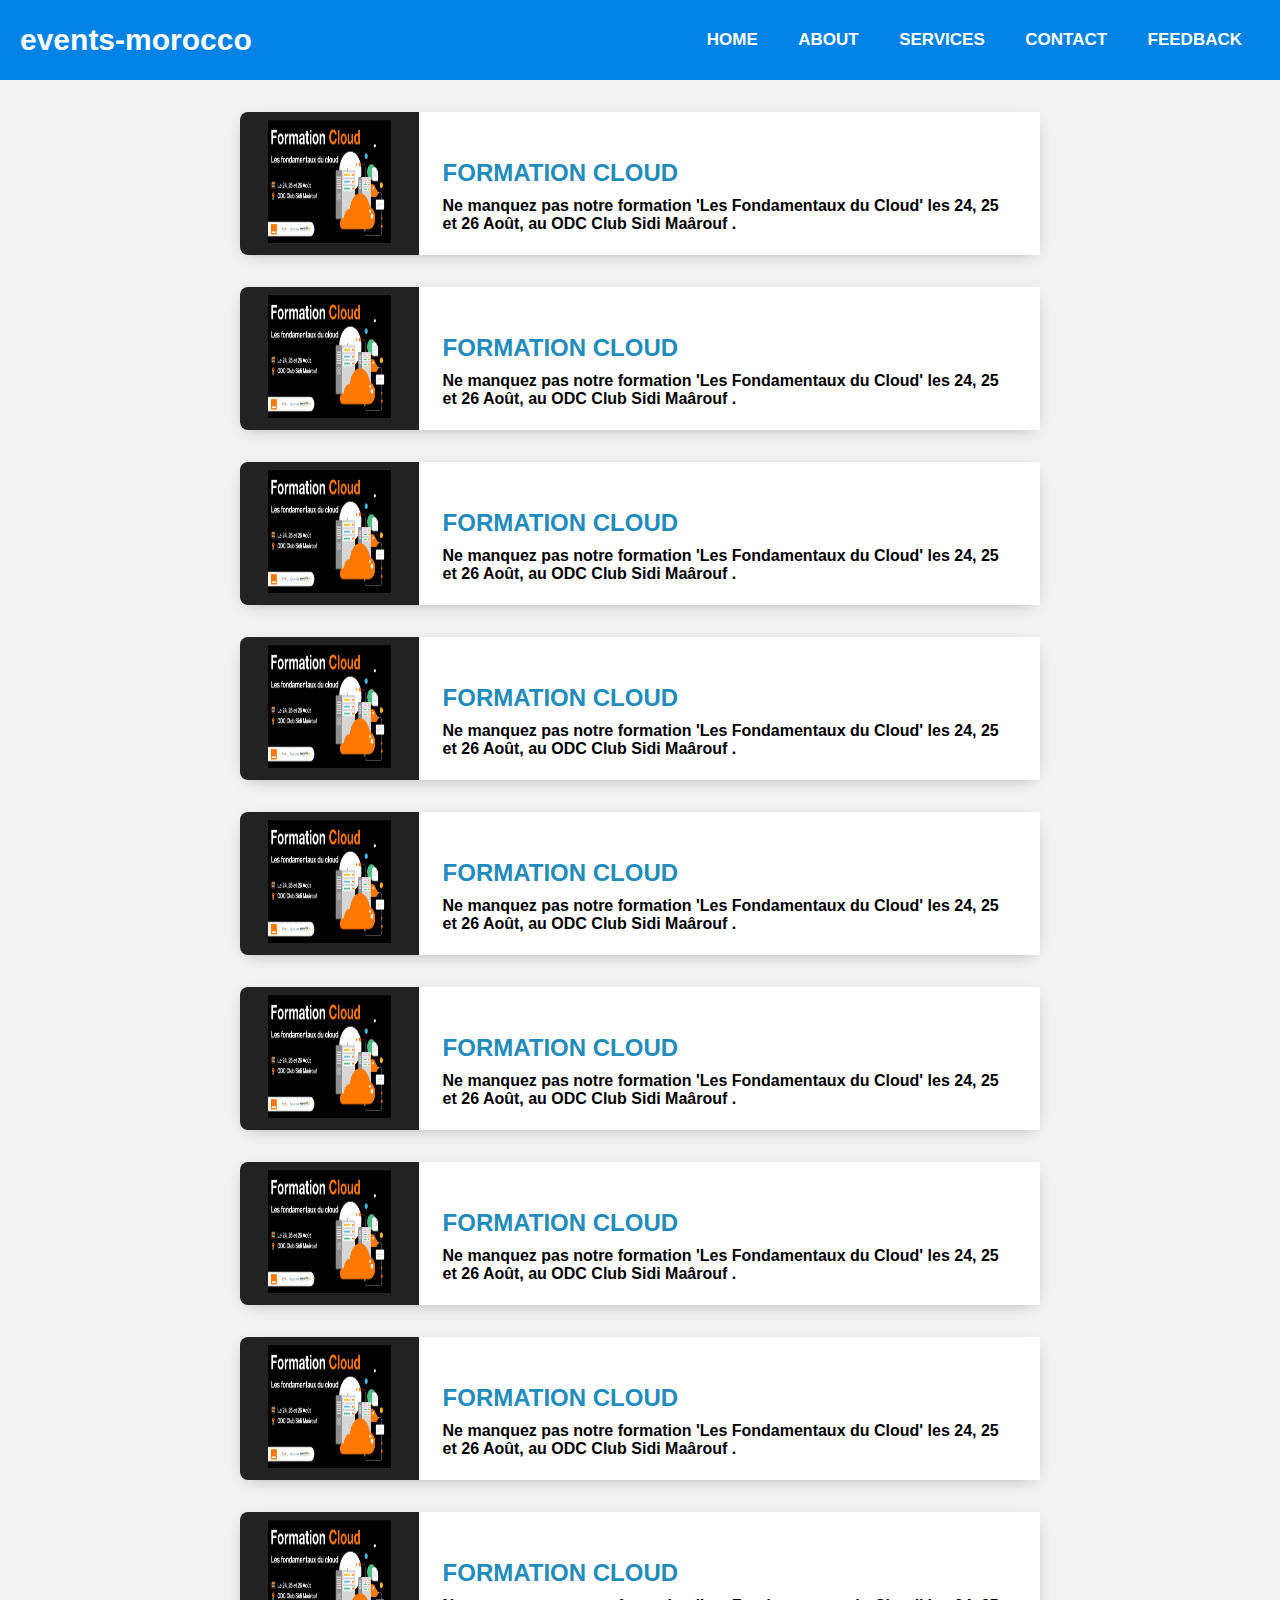
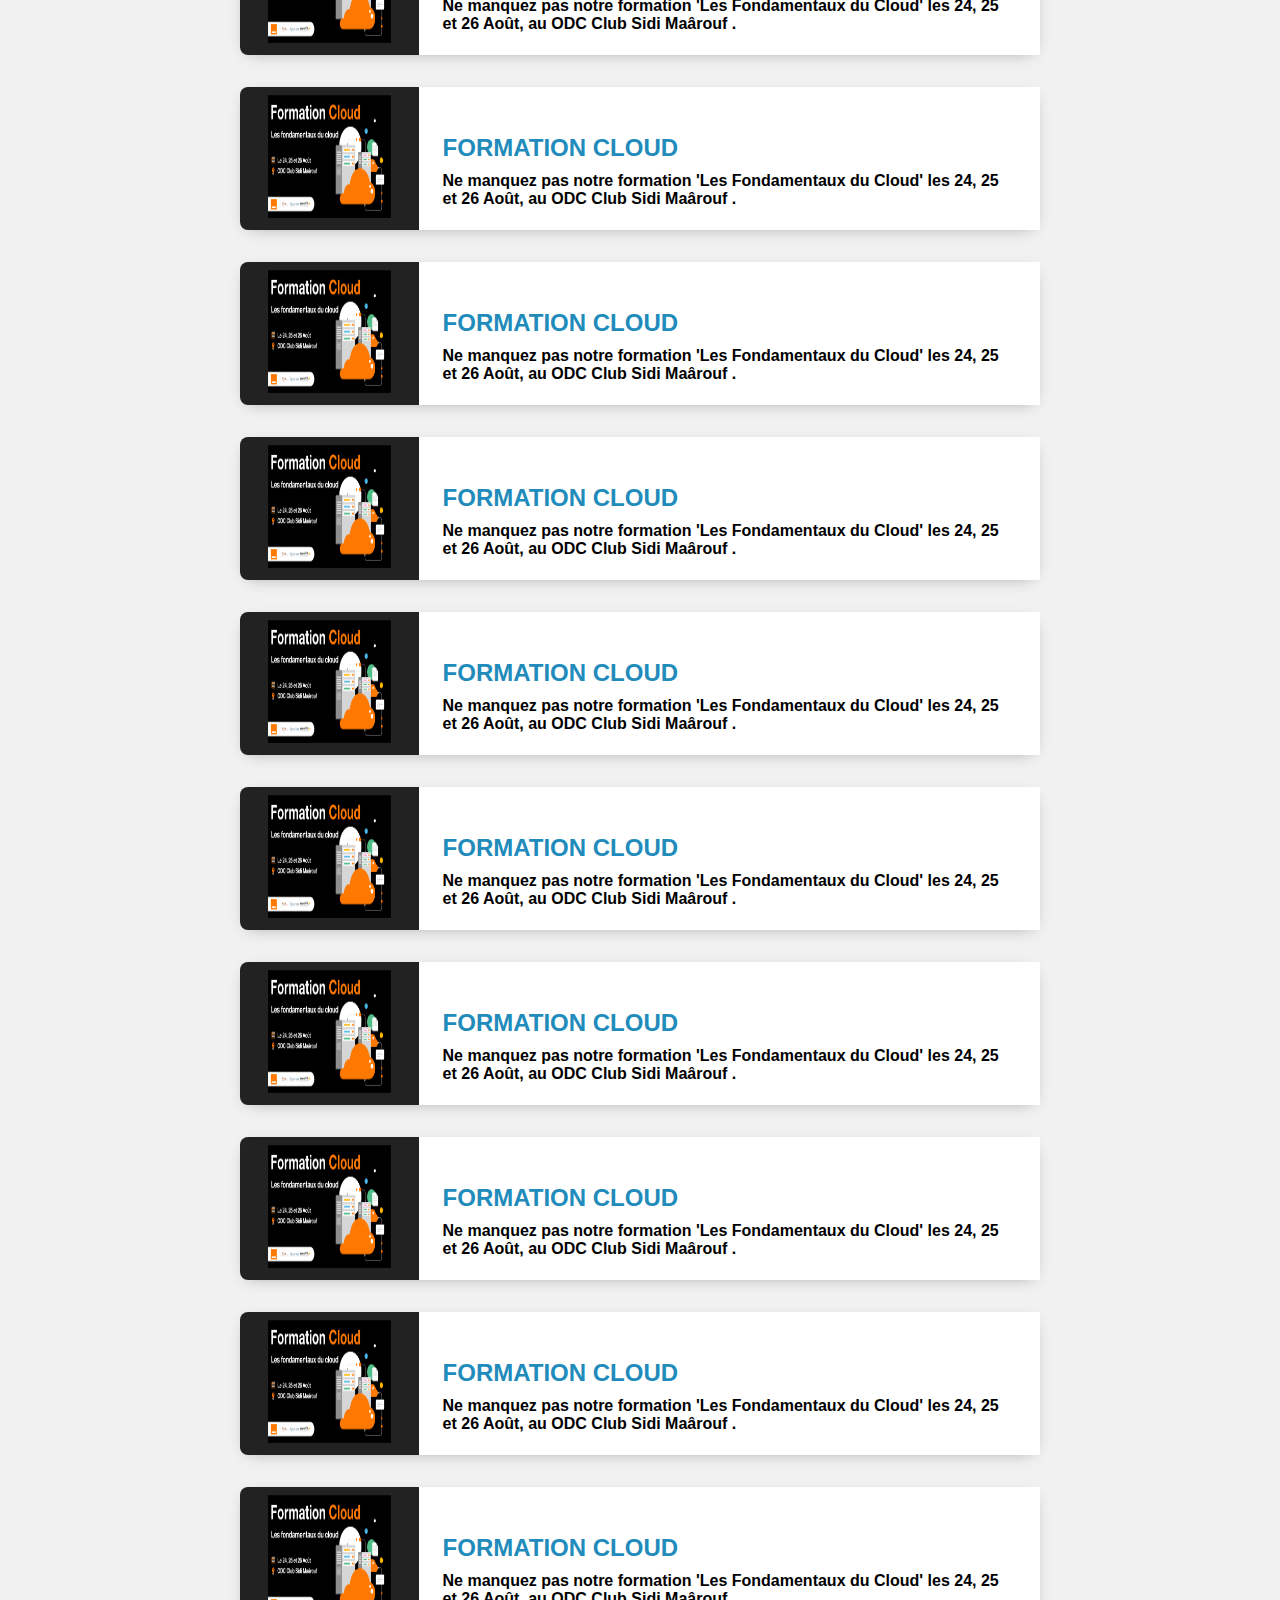
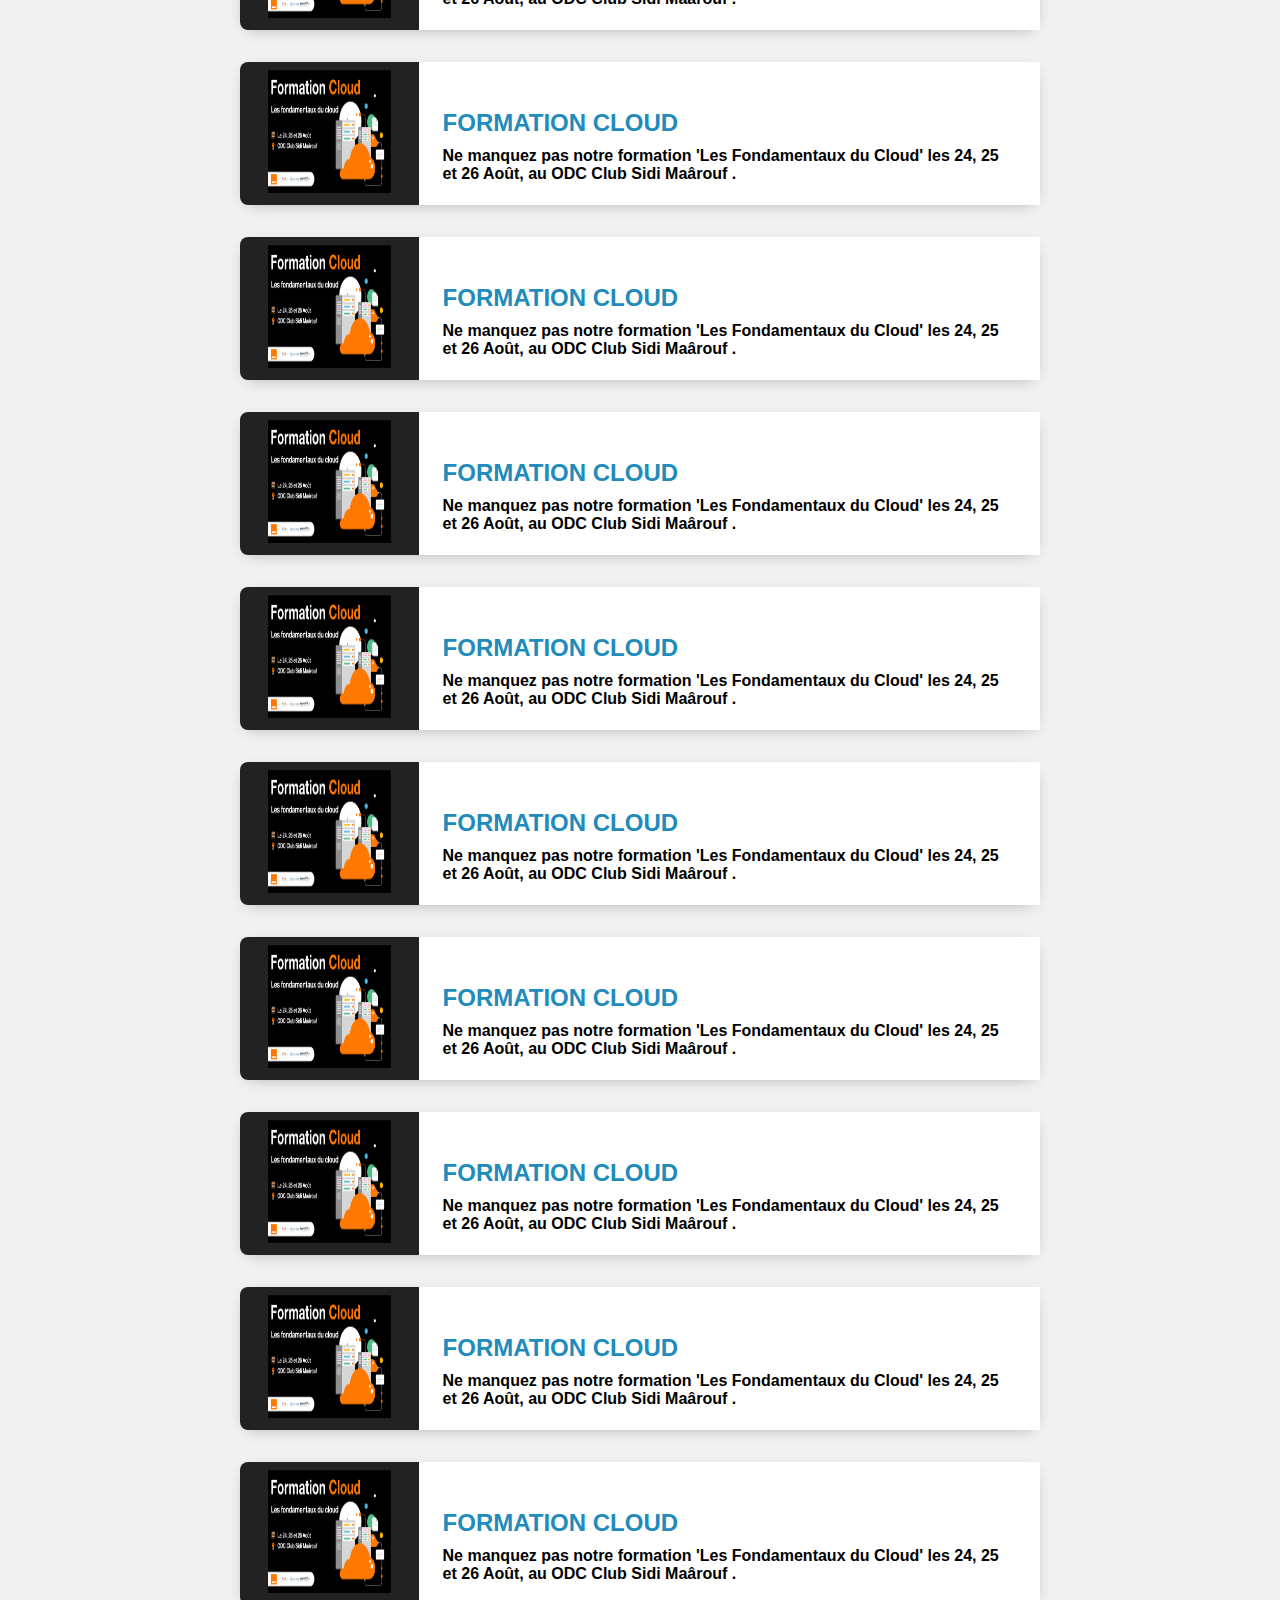
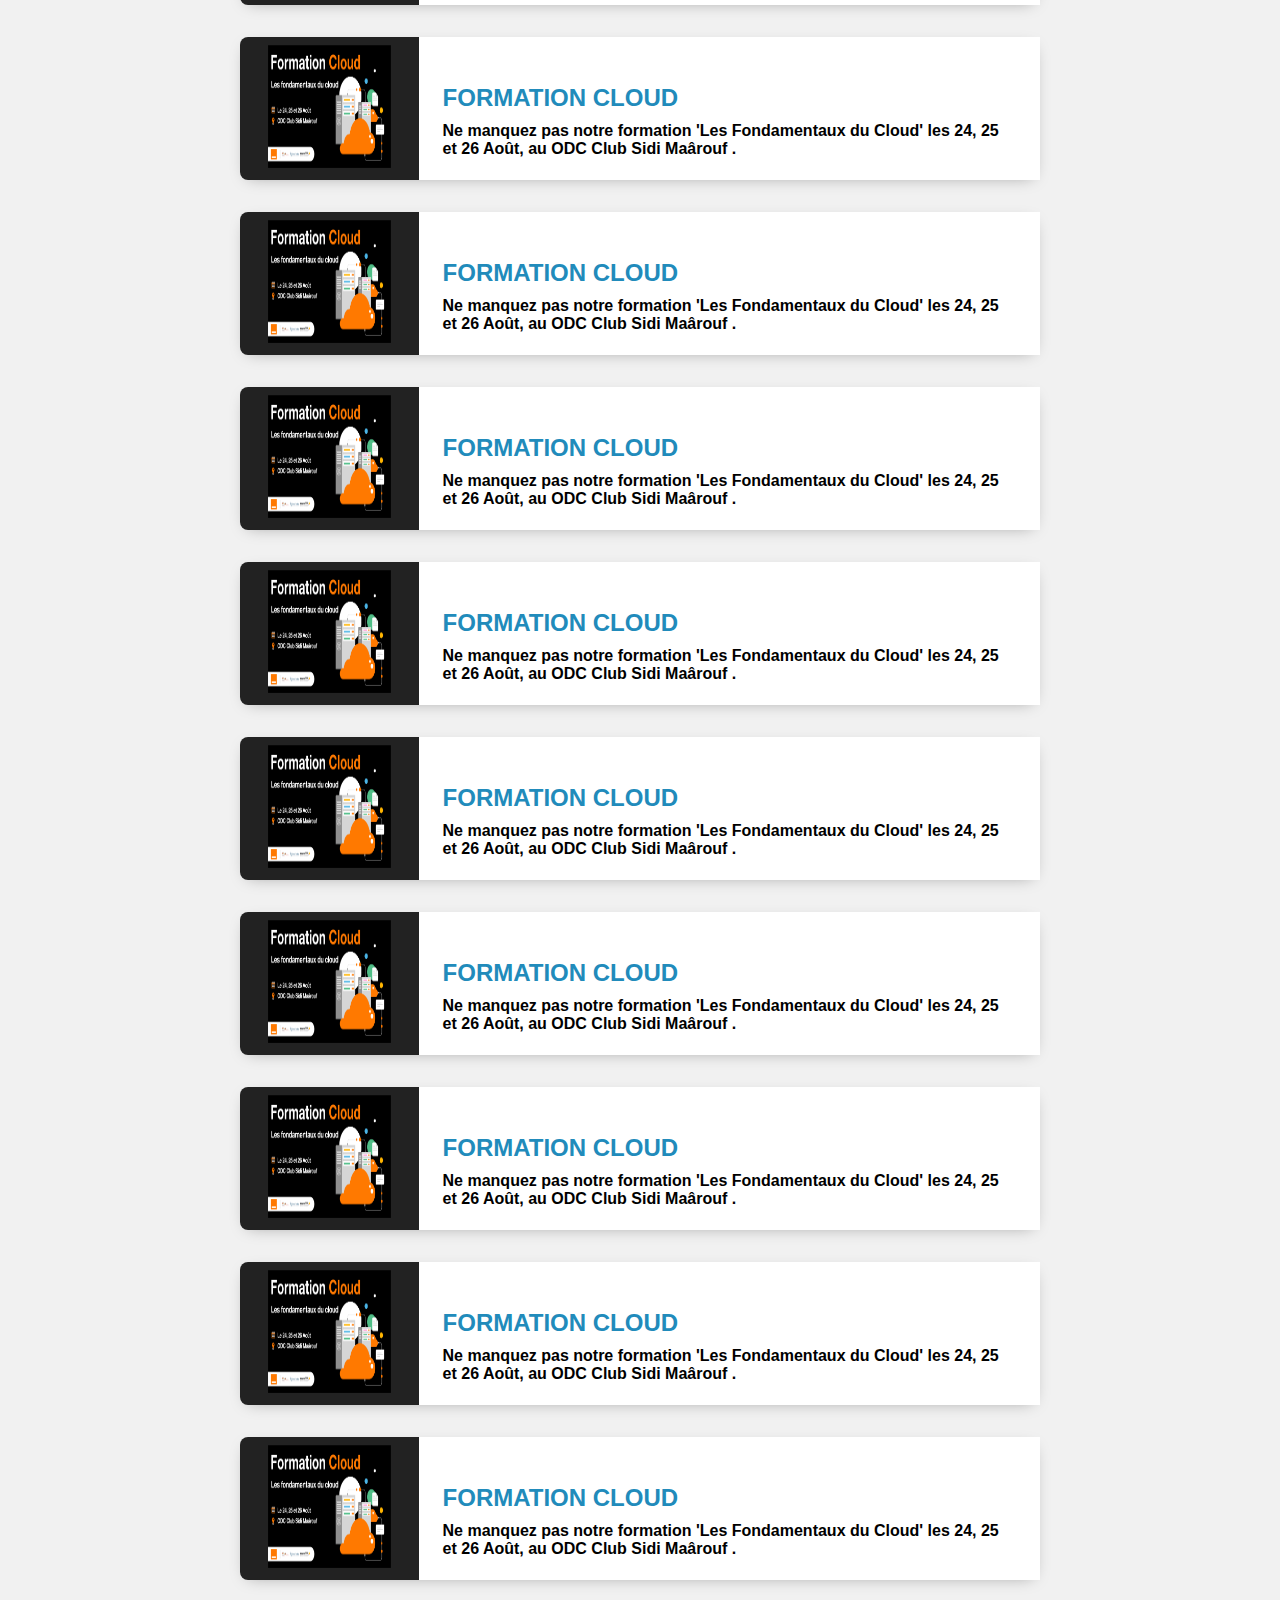
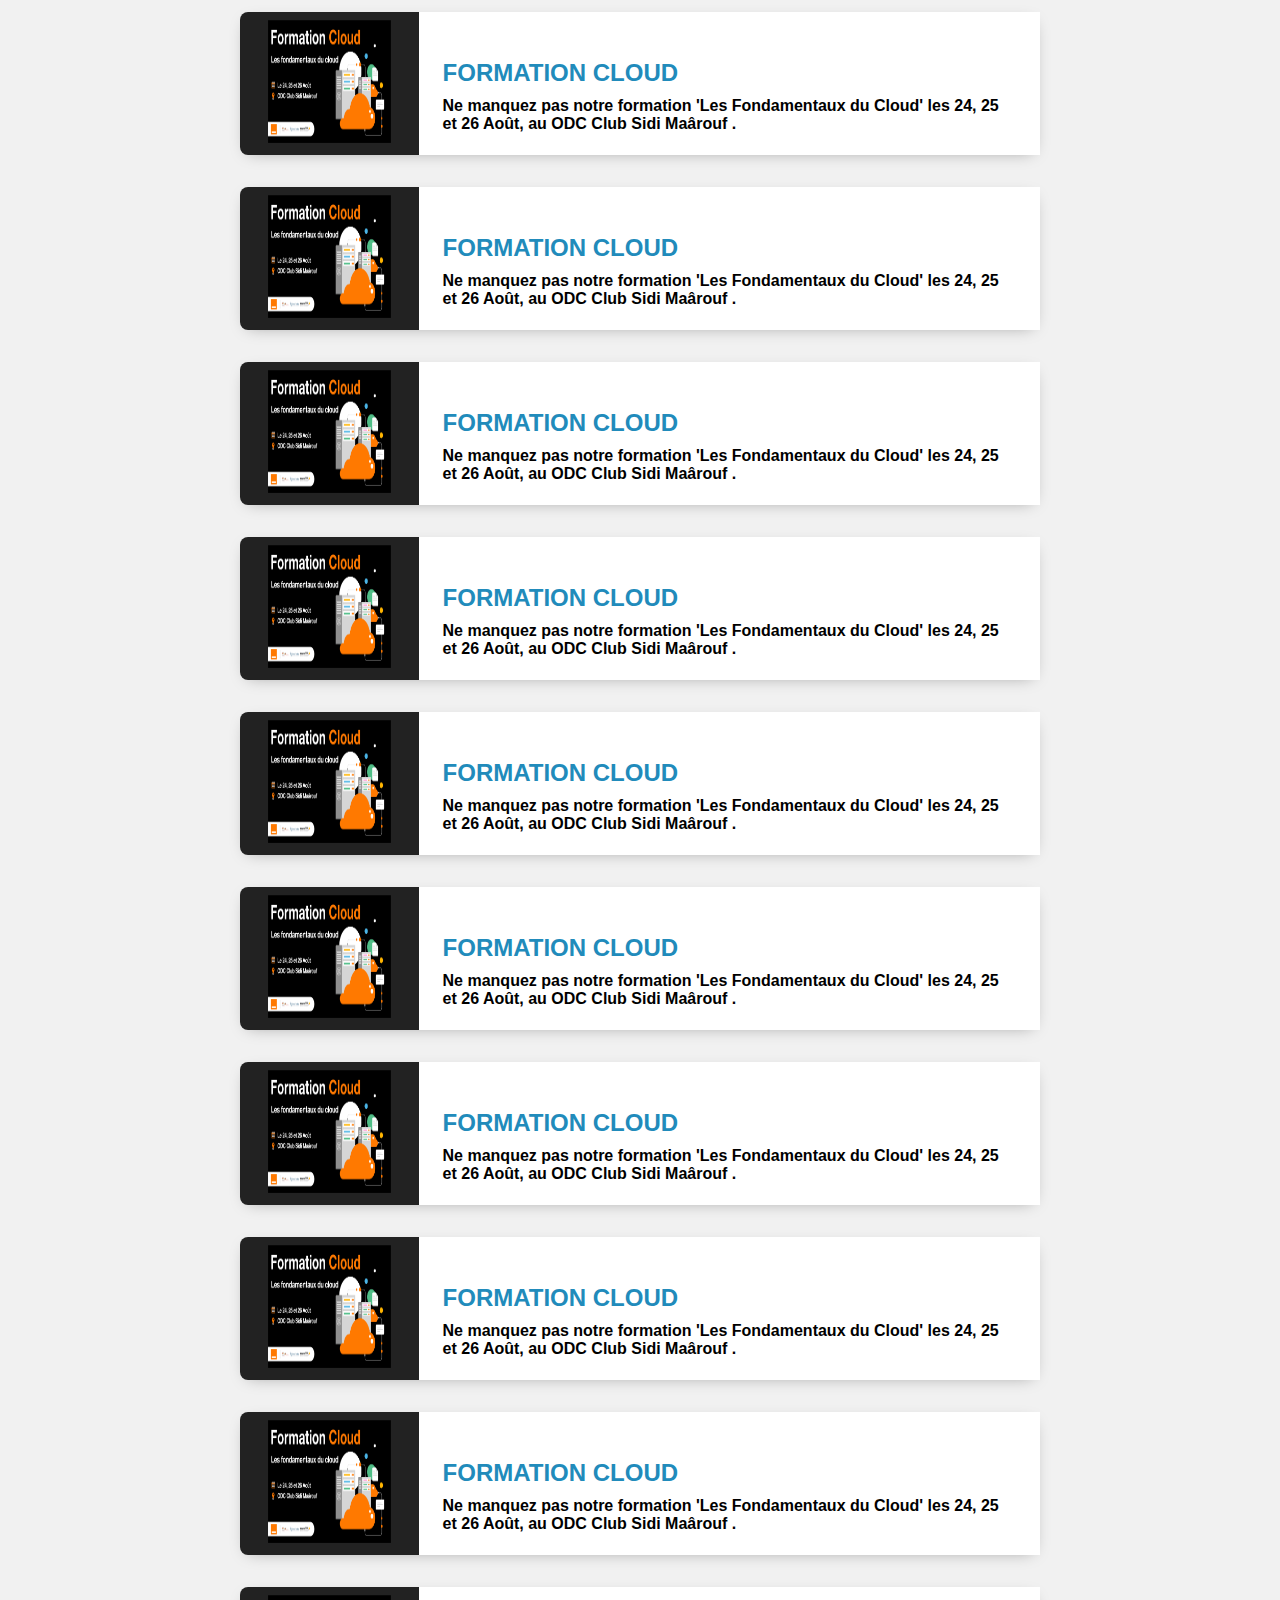
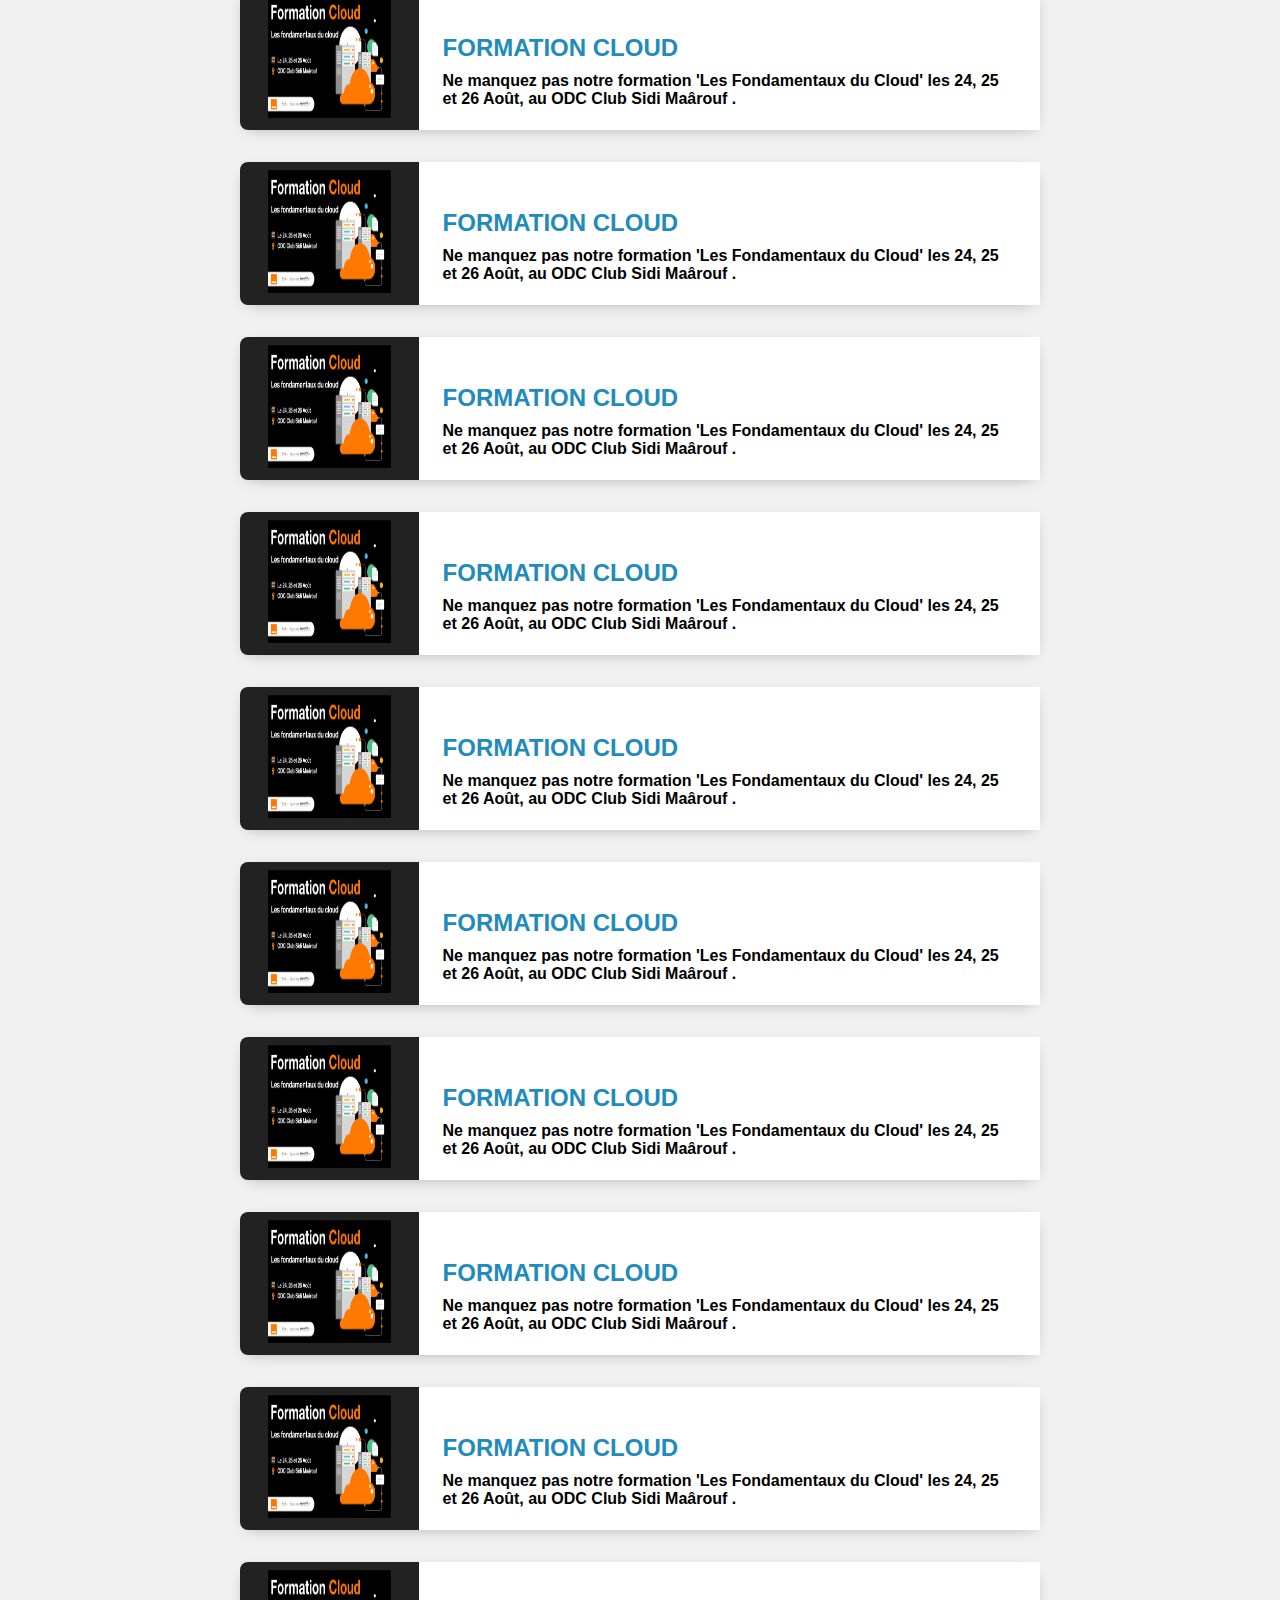
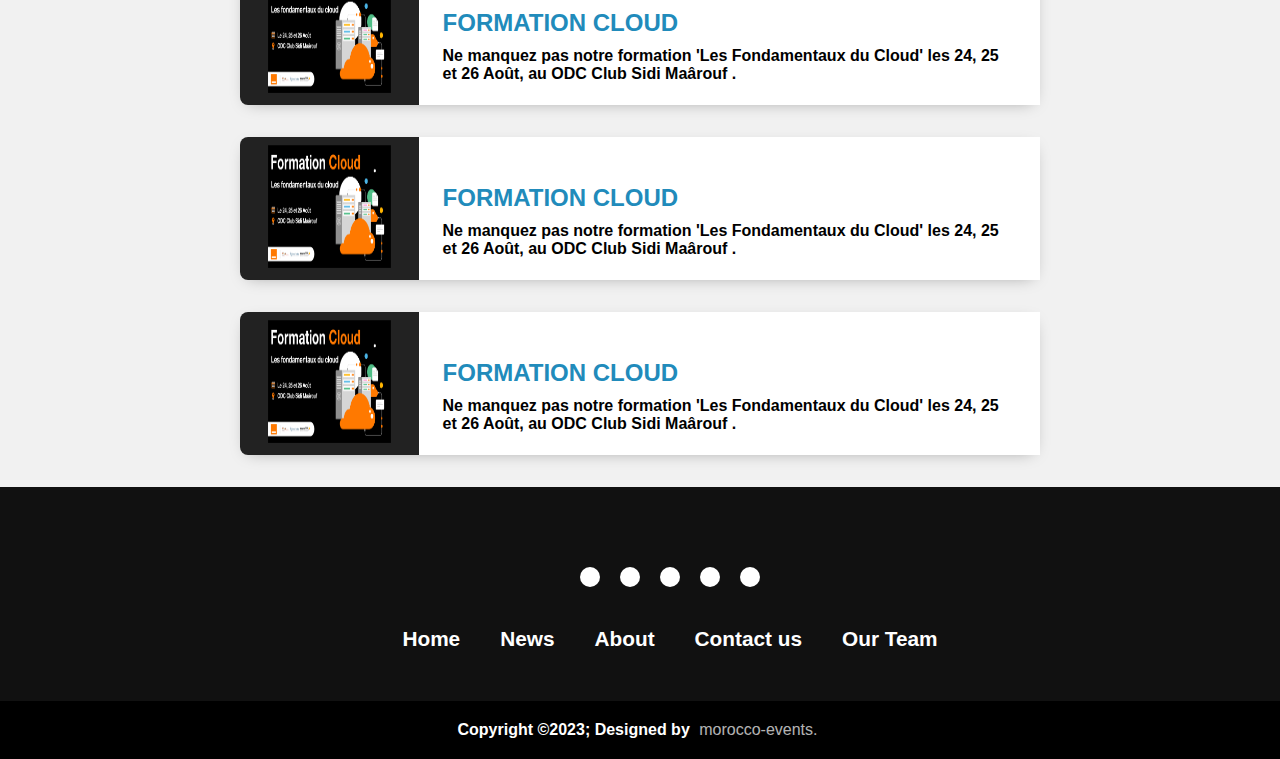
<file: site chat/index.html>
<!DOCTYPE html>
<html lang="en">
<head>
    <meta charset="UTF-8">
    <meta name="viewport" content="width=device-width, initial-scale=1.0">
    <title>events-morocco</title>
    <link rel="stylesheet" href="style.css">
    <link rel="stylesheet" href="https://cdnjs.cloudflare.com/ajax/libs/font-awesome/6.4.0/css/all.min.css" integrity="sha512-iecdLmaskl7CVkqkXNQ/ZH/XLlvWZOJyj7Yy7tcenmpD1ypASozpmT/E0iPtmFIB46ZmdtAc9eNBvH0H/ZpiBw==" crossorigin="anonymous" referrerpolicy="no-referrer">
</head>
<body>
    <!-- Navigation -->
    <nav>
        


<body>
   
    <nav>
     <input type="checkbox" id="check">
     <label for="check" class="checkbtn">
        <i class="fa-solid fa-bars"></i>
     </label>   
     
     <label class="logo" id="log"> <a href="" style="color:white">events-morocco </a> </label>
        <ul>
         <li><a href=><b> Home </a></li>
            
            
            
         <li><a href="#"><b>About</b></a></li>
         <li><a href="#"><b>Services</a></li>
         <li><a href="#"> Contact</a></li>
         <li><a href="#">Feedback</a></li>
         




        </ul>

    </nav>

    </nav>

    <!-- Event listings -->
    
        <div class="event-container">
            <div class="event">
             <div class="event-left">
               <div class="image ">
                 <img src="cl.png"  width="123px" height="123">
                
               </div>
             </div>
       
             <div class="event-right">
               <a href="Formation Cloud.html" style="text-decoration: none;">  
                <h3 class="event-title">Formation Cloud
                  </h3> </a>  
       
               <div class="event-description">
                 Ne manquez pas notre formation 'Les Fondamentaux du Cloud' les 
                 24, 25 et 26 Août, au ODC Club Sidi Maârouf .
       
        <br>
               
               
                </div>                
               </div>
            </div>
    </div>
        <div class="event-container">
            <div class="event">
             <div class="event-left">
               <div class="image ">
                 <img src="cl.png"  width="123px" height="123">
                
               </div>
             </div>
       
             <div class="event-right">
               <a href="Formation Cloud.html" style="text-decoration: none;">  <h3 class="event-title">
                Formation Cloud
                  </h3> </a>  
       
               <div class="event-description">
                 Ne manquez pas notre formation 'Les Fondamentaux du Cloud' les 24, 25 et 
                 26 Août, au ODC Club Sidi Maârouf .
       
        <br>
               
               
                </div>                
               </div>
            </div>
    </div>
        
        <div class="event-container">
            <div class="event">
             <div class="event-left">
               <div class="image ">
                 <img src="cl.png"  width="123px" height="123">
                
               </div>
             </div>
       
             <div class="event-right">
               <a href="Formation Cloud.html" style="text-decoration: none;">  <h3 class="event-title">Formation Cloud
                  </h3> </a>  
       
               <div class="event-description">
                 Ne manquez pas notre formation 'Les Fondamentaux du Cloud' les 24, 25 et 26 Août, au ODC Club Sidi Maârouf .
       
        <br>
               
               
                </div>                
               </div>
            </div>
    </div>
        
        <div class="event-container">
            <div class="event">
             <div class="event-left">
               <div class="image ">
                 <img src="cl.png"  width="123px" height="123">
                
               </div>
             </div>
       
             <div class="event-right">
               <a href="Formation Cloud.html" style="text-decoration: none;">  <h3 class="event-title">Formation Cloud
                  </h3> </a>  
       
               <div class="event-description">
                 Ne manquez pas notre formation 'Les Fondamentaux du Cloud' les 24, 25 et 26 Août, au ODC Club Sidi Maârouf .
       
        <br>
               
               
                </div>                
               </div>
            </div>
    </div>
        
        <div class="event-container">
            <div class="event">
             <div class="event-left">
               <div class="image ">
                 <img src="cl.png"  width="123px" height="123">
                
               </div>
             </div>
       
             <div class="event-right">
               <a href="Formation Cloud.html" style="text-decoration: none;">  <h3 class="event-title">Formation Cloud
                  </h3> </a>  
       
               <div class="event-description">
                 Ne manquez pas notre formation 'Les Fondamentaux du Cloud' les 24, 25 et 26 Août, au ODC Club Sidi Maârouf .
       
        <br>
               
               
                </div>                
               </div>
            </div>
    </div>
        
        <div class="event-container">
            <div class="event">
             <div class="event-left">
               <div class="image ">
                 <img src="cl.png"  width="123px" height="123">
                
               </div>
             </div>
       
             <div class="event-right">
               <a href="Formation Cloud.html" style="text-decoration: none;">  <h3 class="event-title">Formation Cloud
                  </h3> </a>  
       
               <div class="event-description">
                 Ne manquez pas notre formation 'Les Fondamentaux du Cloud' les 24, 25 et 26 Août, au ODC Club Sidi Maârouf .
       
        <br>
               
               
                </div>                
               </div>
            </div>
    </div>
        
        <div class="event-container">
            <div class="event">
             <div class="event-left">
               <div class="image ">
                 <img src="cl.png"  width="123px" height="123">
                
               </div>
             </div>
       
             <div class="event-right">
               <a href="Formation Cloud.html" style="text-decoration: none;">  <h3 class="event-title">Formation Cloud
                  </h3> </a>  
       
               <div class="event-description">
                 Ne manquez pas notre formation 'Les Fondamentaux du Cloud' les 24, 25 et 26 Août, au ODC Club Sidi Maârouf .
       
        <br>
               
               
                </div>                
               </div>
            </div>
    </div>
        
        <div class="event-container">
            <div class="event">
             <div class="event-left">
               <div class="image ">
                 <img src="cl.png"  width="123px" height="123">
                
               </div>
             </div>
       
             <div class="event-right">
               <a href="Formation Cloud.html" style="text-decoration: none;">  <h3 class="event-title">Formation Cloud
                  </h3> </a>  
       
               <div class="event-description">
                 Ne manquez pas notre formation 'Les Fondamentaux du Cloud' les 24, 25 et 26 Août, au ODC Club Sidi Maârouf .
       
        <br>
               
               
                </div>                
               </div>
            </div>
    </div>
        
        <div class="event-container">
            <div class="event">
             <div class="event-left">
               <div class="image ">
                 <img src="cl.png"  width="123px" height="123">
                
               </div>
             </div>
       
             <div class="event-right">
               <a href="Formation Cloud.html" style="text-decoration: none;">  <h3 class="event-title">Formation Cloud
                  </h3> </a>  
       
               <div class="event-description">
                 Ne manquez pas notre formation 'Les Fondamentaux du Cloud' les 24, 25 et 26 Août, au ODC Club Sidi Maârouf .
       
        <br>
               
               
                </div>                
               </div>
            </div>
    </div>
        
        <div class="event-container">
            <div class="event">
             <div class="event-left">
               <div class="image ">
                 <img src="cl.png"  width="123px" height="123">
                
               </div>
             </div>
       
             <div class="event-right">
               <a href="Formation Cloud.html" style="text-decoration: none;">  <h3 class="event-title">Formation Cloud
                  </h3> </a>  
       
               <div class="event-description">
                 Ne manquez pas notre formation 'Les Fondamentaux du Cloud' les 24, 25 et 26 Août, au ODC Club Sidi Maârouf .
       
        <br>
               
               
                </div>                
               </div>
            </div>
    </div>
        
        <div class="event-container">
            <div class="event">
             <div class="event-left">
               <div class="image ">
                 <img src="cl.png"  width="123px" height="123">
                
               </div>
             </div>
       
             <div class="event-right">
               <a href="Formation Cloud.html" style="text-decoration: none;">  <h3 class="event-title">Formation Cloud
                  </h3> </a>  
       
               <div class="event-description">
                 Ne manquez pas notre formation 'Les Fondamentaux du Cloud' les 24, 25 et 26 Août, au ODC Club Sidi Maârouf .
       
        <br>
               
               
                </div>                
               </div>
            </div>
    </div>
        
        <div class="event-container">
            <div class="event">
             <div class="event-left">
               <div class="image ">
                 <img src="cl.png"  width="123px" height="123">
                
               </div>
             </div>
       
             <div class="event-right">
               <a href="Formation Cloud.html" style="text-decoration: none;">  <h3 class="event-title">Formation Cloud
                  </h3> </a>  
       
               <div class="event-description">
                 Ne manquez pas notre formation 'Les Fondamentaux du Cloud' les 24, 25 et 26 Août, au ODC Club Sidi Maârouf .
       
        <br>
               
               
                </div>                
               </div>
            </div>
    </div>
        
        <div class="event-container">
            <div class="event">
             <div class="event-left">
               <div class="image ">
                 <img src="cl.png"  width="123px" height="123">
                
               </div>
             </div>
       
             <div class="event-right">
               <a href="Formation Cloud.html" style="text-decoration: none;">  <h3 class="event-title">Formation Cloud
                  </h3> </a>  
       
               <div class="event-description">
                 Ne manquez pas notre formation 'Les Fondamentaux du Cloud' les 24, 25 et 26 Août, au ODC Club Sidi Maârouf .
       
        <br>
               
               
                </div>                
               </div>
            </div>
    </div>
        
        <div class="event-container">
            <div class="event">
             <div class="event-left">
               <div class="image ">
                 <img src="cl.png"  width="123px" height="123">
                
               </div>
             </div>
       
             <div class="event-right">
               <a href="Formation Cloud.html" style="text-decoration: none;">  <h3 class="event-title">Formation Cloud
                  </h3> </a>  
       
               <div class="event-description">
                 Ne manquez pas notre formation 'Les Fondamentaux du Cloud' les 24, 25 et 26 Août, au ODC Club Sidi Maârouf .
       
        <br>
               
               
                </div>                
               </div>
            </div>
    </div>
        
        <div class="event-container">
            <div class="event">
             <div class="event-left">
               <div class="image ">
                 <img src="cl.png"  width="123px" height="123">
                
               </div>
             </div>
       
             <div class="event-right">
               <a href="Formation Cloud.html" style="text-decoration: none;">  <h3 class="event-title">Formation Cloud
                  </h3> </a>  
       
               <div class="event-description">
                 Ne manquez pas notre formation 'Les Fondamentaux du Cloud' les 24, 25 et 26 Août, au ODC Club Sidi Maârouf .
       
        <br>
               
               
                </div>                
               </div>
            </div>
    </div>
        
        <div class="event-container">
            <div class="event">
             <div class="event-left">
               <div class="image ">
                 <img src="cl.png"  width="123px" height="123">
                
               </div>
             </div>
       
             <div class="event-right">
               <a href="Formation Cloud.html" style="text-decoration: none;">  <h3 class="event-title">Formation Cloud
                  </h3> </a>  
       
               <div class="event-description">
                 Ne manquez pas notre formation 'Les Fondamentaux du Cloud' les 24, 25 et 26 Août, au ODC Club Sidi Maârouf .
       
        <br>
               
               
                </div>                
               </div>
            </div>
    </div>
        
        <div class="event-container">
            <div class="event">
             <div class="event-left">
               <div class="image ">
                 <img src="cl.png"  width="123px" height="123">
                
               </div>
             </div>
       
             <div class="event-right">
               <a href="Formation Cloud.html" style="text-decoration: none;">  <h3 class="event-title">Formation Cloud
                  </h3> </a>  
       
               <div class="event-description">
                 Ne manquez pas notre formation 'Les Fondamentaux du Cloud' les 24, 25 et 26 Août, au ODC Club Sidi Maârouf .
       
        <br>
               
               
                </div>                
               </div>
            </div>
    </div>
        
        <div class="event-container">
            <div class="event">
             <div class="event-left">
               <div class="image ">
                 <img src="cl.png"  width="123px" height="123">
                
               </div>
             </div>
       
             <div class="event-right">
               <a href="Formation Cloud.html" style="text-decoration: none;">  <h3 class="event-title">Formation Cloud
                  </h3> </a>  
       
               <div class="event-description">
                 Ne manquez pas notre formation 'Les Fondamentaux du Cloud' les 24, 25 et 26 Août, au ODC Club Sidi Maârouf .
       
        <br>
               
               
                </div>                
               </div>
            </div>
    </div>
        
        <div class="event-container">
            <div class="event">
             <div class="event-left">
               <div class="image ">
                 <img src="cl.png"  width="123px" height="123">
                
               </div>
             </div>
       
             <div class="event-right">
               <a href="Formation Cloud.html" style="text-decoration: none;">  <h3 class="event-title">Formation Cloud
                  </h3> </a>  
       
               <div class="event-description">
                 Ne manquez pas notre formation 'Les Fondamentaux du Cloud' les 24, 25 et 26 Août, au ODC Club Sidi Maârouf .
       
        <br>
               
               
                </div>                
               </div>
            </div>
    </div>
        
        <div class="event-container">
            <div class="event">
             <div class="event-left">
               <div class="image ">
                 <img src="cl.png"  width="123px" height="123">
                
               </div>
             </div>
       
             <div class="event-right">
               <a href="Formation Cloud.html" style="text-decoration: none;">  <h3 class="event-title">Formation Cloud
                  </h3> </a>  
       
               <div class="event-description">
                 Ne manquez pas notre formation 'Les Fondamentaux du Cloud' les 24, 25 et 26 Août, au ODC Club Sidi Maârouf .
       
        <br>
               
               
                </div>                
               </div>
            </div>
    </div>
        
        <div class="event-container">
            <div class="event">
             <div class="event-left">
               <div class="image ">
                 <img src="cl.png"  width="123px" height="123">
                
               </div>
             </div>
       
             <div class="event-right">
               <a href="Formation Cloud.html" style="text-decoration: none;">  <h3 class="event-title">Formation Cloud
                  </h3> </a>  
       
               <div class="event-description">
                 Ne manquez pas notre formation 'Les Fondamentaux du Cloud' les 24, 25 et 26 Août, au ODC Club Sidi Maârouf .
       
        <br>
               
               
                </div>                
               </div>
            </div>
    </div>
        
        <div class="event-container">
            <div class="event">
             <div class="event-left">
               <div class="image ">
                 <img src="cl.png"  width="123px" height="123">
                
               </div>
             </div>
       
             <div class="event-right">
               <a href="Formation Cloud.html" style="text-decoration: none;">  <h3 class="event-title">Formation Cloud
                  </h3> </a>  
       
               <div class="event-description">
                 Ne manquez pas notre formation 'Les Fondamentaux du Cloud' les 24, 25 et 26 Août, au ODC Club Sidi Maârouf .
       
        <br>
               
               
                </div>                
               </div>
            </div>
    </div>
        
        <div class="event-container">
            <div class="event">
             <div class="event-left">
               <div class="image ">
                 <img src="cl.png"  width="123px" height="123">
                
               </div>
             </div>
       
             <div class="event-right">
               <a href="Formation Cloud.html" style="text-decoration: none;">  <h3 class="event-title">Formation Cloud
                  </h3> </a>  
       
               <div class="event-description">
                 Ne manquez pas notre formation 'Les Fondamentaux du Cloud' les 24, 25 et 26 Août, au ODC Club Sidi Maârouf .
       
        <br>
               
               
                </div>                
               </div>
            </div>
    </div>
        
        <div class="event-container">
            <div class="event">
             <div class="event-left">
               <div class="image ">
                 <img src="cl.png"  width="123px" height="123">
                
               </div>
             </div>
       
             <div class="event-right">
               <a href="Formation Cloud.html" style="text-decoration: none;">  <h3 class="event-title">Formation Cloud
                  </h3> </a>  
       
               <div class="event-description">
                 Ne manquez pas notre formation 'Les Fondamentaux du Cloud' les 24, 25 et 26 Août, au ODC Club Sidi Maârouf .
       
        <br>
               
               
                </div>                
               </div>
            </div>
    </div>
        
        <div class="event-container">
            <div class="event">
             <div class="event-left">
               <div class="image ">
                 <img src="cl.png"  width="123px" height="123">
                
               </div>
             </div>
       
             <div class="event-right">
               <a href="Formation Cloud.html" style="text-decoration: none;">  <h3 class="event-title">Formation Cloud
                  </h3> </a>  
       
               <div class="event-description">
                 Ne manquez pas notre formation 'Les Fondamentaux du Cloud' les 24, 25 et 26 Août, au ODC Club Sidi Maârouf .
       
        <br>
               
               
                </div>                
               </div>
            </div>
    </div>
        
        <div class="event-container">
            <div class="event">
             <div class="event-left">
               <div class="image ">
                 <img src="cl.png"  width="123px" height="123">
                
               </div>
             </div>
       
             <div class="event-right">
               <a href="Formation Cloud.html" style="text-decoration: none;">  <h3 class="event-title">Formation Cloud
                  </h3> </a>  
       
               <div class="event-description">
                 Ne manquez pas notre formation 'Les Fondamentaux du Cloud' les 24, 25 et 26 Août, au ODC Club Sidi Maârouf .
       
        <br>
               
               
                </div>                
               </div>
            </div>
    </div>
        
        <div class="event-container">
            <div class="event">
             <div class="event-left">
               <div class="image ">
                 <img src="cl.png"  width="123px" height="123">
                
               </div>
             </div>
       
             <div class="event-right">
               <a href="Formation Cloud.html" style="text-decoration: none;">  <h3 class="event-title">Formation Cloud
                  </h3> </a>  
       
               <div class="event-description">
                 Ne manquez pas notre formation 'Les Fondamentaux du Cloud' les 24, 25 et 26 Août, au ODC Club Sidi Maârouf .
       
        <br>
               
               
                </div>                
               </div>
            </div>
    </div>
        
        <div class="event-container">
            <div class="event">
             <div class="event-left">
               <div class="image ">
                 <img src="cl.png"  width="123px" height="123">
                
               </div>
             </div>
       
             <div class="event-right">
               <a href="Formation Cloud.html" style="text-decoration: none;">  <h3 class="event-title">Formation Cloud
                  </h3> </a>  
       
               <div class="event-description">
                 Ne manquez pas notre formation 'Les Fondamentaux du Cloud' les 24, 25 et 26 Août, au ODC Club Sidi Maârouf .
       
        <br>
               
               
                </div>                
               </div>
            </div>
    </div>
        
        <div class="event-container">
            <div class="event">
             <div class="event-left">
               <div class="image ">
                 <img src="cl.png"  width="123px" height="123">
                
               </div>
             </div>
       
             <div class="event-right">
               <a href="Formation Cloud.html" style="text-decoration: none;">  <h3 class="event-title">Formation Cloud
                  </h3> </a>  
       
               <div class="event-description">
                 Ne manquez pas notre formation 'Les Fondamentaux du Cloud' les 24, 25 et 26 Août, au ODC Club Sidi Maârouf .
       
        <br>
               
               
                </div>                
               </div>
            </div>
    </div>
        
        <div class="event-container">
            <div class="event">
             <div class="event-left">
               <div class="image ">
                 <img src="cl.png"  width="123px" height="123">
                
               </div>
             </div>
       
             <div class="event-right">
               <a href="Formation Cloud.html" style="text-decoration: none;">  <h3 class="event-title">Formation Cloud
                  </h3> </a>  
       
               <div class="event-description">
                 Ne manquez pas notre formation 'Les Fondamentaux du Cloud' les 24, 25 et 26 Août, au ODC Club Sidi Maârouf .
       
        <br>
               
               
                </div>                
               </div>
            </div>
    </div>
        
        <div class="event-container">
            <div class="event">
             <div class="event-left">
               <div class="image ">
                 <img src="cl.png"  width="123px" height="123">
                
               </div>
             </div>
       
             <div class="event-right">
               <a href="Formation Cloud.html" style="text-decoration: none;">  <h3 class="event-title">Formation Cloud
                  </h3> </a>  
       
               <div class="event-description">
                 Ne manquez pas notre formation 'Les Fondamentaux du Cloud' les 24, 25 et 26 Août, au ODC Club Sidi Maârouf .
       
        <br>
               
               
                </div>                
               </div>
            </div>
    </div>
        
        <div class="event-container">
            <div class="event">
             <div class="event-left">
               <div class="image ">
                 <img src="cl.png"  width="123px" height="123">
                
               </div>
             </div>
       
             <div class="event-right">
               <a href="Formation Cloud.html" style="text-decoration: none;">  <h3 class="event-title">Formation Cloud
                  </h3> </a>  
       
               <div class="event-description">
                 Ne manquez pas notre formation 'Les Fondamentaux du Cloud' les 24, 25 et 26 Août, au ODC Club Sidi Maârouf .
       
        <br>
               
               
                </div>                
               </div>
            </div>
    </div>
        
        <div class="event-container">
            <div class="event">
             <div class="event-left">
               <div class="image ">
                 <img src="cl.png"  width="123px" height="123">
                
               </div>
             </div>
       
             <div class="event-right">
               <a href="Formation Cloud.html" style="text-decoration: none;">  <h3 class="event-title">Formation Cloud
                  </h3> </a>  
       
               <div class="event-description">
                 Ne manquez pas notre formation 'Les Fondamentaux du Cloud' les 24, 25 et 26 Août, au ODC Club Sidi Maârouf .
       
        <br>
               
               
                </div>                
               </div>
            </div>
    </div>
        
        <div class="event-container">
            <div class="event">
             <div class="event-left">
               <div class="image ">
                 <img src="cl.png"  width="123px" height="123">
                
               </div>
             </div>
       
             <div class="event-right">
               <a href="Formation Cloud.html" style="text-decoration: none;">  <h3 class="event-title">Formation Cloud
                  </h3> </a>  
       
               <div class="event-description">
                 Ne manquez pas notre formation 'Les Fondamentaux du Cloud' les 24, 25 et 26 Août, au ODC Club Sidi Maârouf .
       
        <br>
               
               
                </div>                
               </div>
            </div>
    </div>
        
        <div class="event-container">
            <div class="event">
             <div class="event-left">
               <div class="image ">
                 <img src="cl.png"  width="123px" height="123">
                
               </div>
             </div>
       
             <div class="event-right">
               <a href="Formation Cloud.html" style="text-decoration: none;">  <h3 class="event-title">Formation Cloud
                  </h3> </a>  
       
               <div class="event-description">
                 Ne manquez pas notre formation 'Les Fondamentaux du Cloud' les 24, 25 et 26 Août, au ODC Club Sidi Maârouf .
       
        <br>
               
               
                </div>                
               </div>
            </div>
    </div>
        
        <div class="event-container">
            <div class="event">
             <div class="event-left">
               <div class="image ">
                 <img src="cl.png"  width="123px" height="123">
                
               </div>
             </div>
       
             <div class="event-right">
               <a href="Formation Cloud.html" style="text-decoration: none;">  <h3 class="event-title">Formation Cloud
                  </h3> </a>  
       
               <div class="event-description">
                 Ne manquez pas notre formation 'Les Fondamentaux du Cloud' les 24, 25 et 26 Août, au ODC Club Sidi Maârouf .
       
        <br>
               
               
                </div>                
               </div>
            </div>
    </div>
        
        <div class="event-container">
            <div class="event">
             <div class="event-left">
               <div class="image ">
                 <img src="cl.png"  width="123px" height="123">
                
               </div>
             </div>
       
             <div class="event-right">
               <a href="Formation Cloud.html" style="text-decoration: none;">  <h3 class="event-title">Formation Cloud
                  </h3> </a>  
       
               <div class="event-description">
                 Ne manquez pas notre formation 'Les Fondamentaux du Cloud' les 24, 25 et 26 Août, au ODC Club Sidi Maârouf .
       
        <br>
               
               
                </div>                
               </div>
            </div>
    </div>
        
        <div class="event-container">
            <div class="event">
             <div class="event-left">
               <div class="image ">
                 <img src="cl.png"  width="123px" height="123">
                
               </div>
             </div>
       
             <div class="event-right">
               <a href="Formation Cloud.html" style="text-decoration: none;">  <h3 class="event-title">Formation Cloud
                  </h3> </a>  
       
               <div class="event-description">
                 Ne manquez pas notre formation 'Les Fondamentaux du Cloud' les 24, 25 et 26 Août, au ODC Club Sidi Maârouf .
       
        <br>
               
               
                </div>                
               </div>
            </div>
    </div>
        
        <div class="event-container">
            <div class="event">
             <div class="event-left">
               <div class="image ">
                 <img src="cl.png"  width="123px" height="123">
                
               </div>
             </div>
       
             <div class="event-right">
               <a href="Formation Cloud.html" style="text-decoration: none;">  <h3 class="event-title">Formation Cloud
                  </h3> </a>  
       
               <div class="event-description">
                 Ne manquez pas notre formation 'Les Fondamentaux du Cloud' les 24, 25 et 26 Août, au ODC Club Sidi Maârouf .
       
        <br>
               
               
                </div>                
               </div>
            </div>
    </div>
        
        <div class="event-container">
            <div class="event">
             <div class="event-left">
               <div class="image ">
                 <img src="cl.png"  width="123px" height="123">
                
               </div>
             </div>
       
             <div class="event-right">
               <a href="Formation Cloud.html" style="text-decoration: none;">  <h3 class="event-title">Formation Cloud
                  </h3> </a>  
       
               <div class="event-description">
                 Ne manquez pas notre formation 'Les Fondamentaux du Cloud' les 24, 25 et 26 Août, au ODC Club Sidi Maârouf .
       
        <br>
               
               
                </div>                
               </div>
            </div>
    </div>
        
        <div class="event-container">
            <div class="event">
             <div class="event-left">
               <div class="image ">
                 <img src="cl.png"  width="123px" height="123">
                
               </div>
             </div>
       
             <div class="event-right">
               <a href="Formation Cloud.html" style="text-decoration: none;">  <h3 class="event-title">Formation Cloud
                  </h3> </a>  
       
               <div class="event-description">
                 Ne manquez pas notre formation 'Les Fondamentaux du Cloud' les 24, 25 et 26 Août, au ODC Club Sidi Maârouf .
       
        <br>
               
               
                </div>                
               </div>
            </div>
    </div>
        
        <div class="event-container">
            <div class="event">
             <div class="event-left">
               <div class="image ">
                 <img src="cl.png"  width="123px" height="123">
                
               </div>
             </div>
       
             <div class="event-right">
               <a href="Formation Cloud.html" style="text-decoration: none;">  <h3 class="event-title">Formation Cloud
                  </h3> </a>  
       
               <div class="event-description">
                 Ne manquez pas notre formation 'Les Fondamentaux du Cloud' les 24, 25 et 26 Août, au ODC Club Sidi Maârouf .
       
        <br>
               
               
                </div>                
               </div>
            </div>
    </div>
        
        <div class="event-container">
            <div class="event">
             <div class="event-left">
               <div class="image ">
                 <img src="cl.png"  width="123px" height="123">
                
               </div>
             </div>
       
             <div class="event-right">
               <a href="Formation Cloud.html" style="text-decoration: none;">  <h3 class="event-title">Formation Cloud
                  </h3> </a>  
       
               <div class="event-description">
                 Ne manquez pas notre formation 'Les Fondamentaux du Cloud' les 24, 25 et 26 Août, au ODC Club Sidi Maârouf .
       
        <br>
               
               
                </div>                
               </div>
            </div>
    </div>
        
        <div class="event-container">
            <div class="event">
             <div class="event-left">
               <div class="image ">
                 <img src="cl.png"  width="123px" height="123">
                
               </div>
             </div>
       
             <div class="event-right">
               <a href="Formation Cloud.html" style="text-decoration: none;">  <h3 class="event-title">Formation Cloud
                  </h3> </a>  
       
               <div class="event-description">
                 Ne manquez pas notre formation 'Les Fondamentaux du Cloud' les 24, 25 et 26 Août, au ODC Club Sidi Maârouf .
       
        <br>
               
               
                </div>                
               </div>
            </div>
    </div>
        
        <div class="event-container">
            <div class="event">
             <div class="event-left">
               <div class="image ">
                 <img src="cl.png"  width="123px" height="123">
                
               </div>
             </div>
       
             <div class="event-right">
               <a href="Formation Cloud.html" style="text-decoration: none;">  <h3 class="event-title">Formation Cloud
                  </h3> </a>  
       
               <div class="event-description">
                 Ne manquez pas notre formation 'Les Fondamentaux du Cloud' les 24, 25 et 26 Août, au ODC Club Sidi Maârouf .
       
        <br>
               
               
                </div>                
               </div>
            </div>
    </div>
        
        <div class="event-container">
            <div class="event">
             <div class="event-left">
               <div class="image ">
                 <img src="cl.png"  width="123px" height="123">
                
               </div>
             </div>
       
             <div class="event-right">
               <a href="Formation Cloud.html" style="text-decoration: none;">  <h3 class="event-title">Formation Cloud
                  </h3> </a>  
       
               <div class="event-description">
                 Ne manquez pas notre formation 'Les Fondamentaux du Cloud' les 24, 25 et 26 Août, au ODC Club Sidi Maârouf .
       
        <br>
               
               
                </div>                
               </div>
            </div>
    </div>
        
        <div class="event-container">
            <div class="event">
             <div class="event-left">
               <div class="image ">
                 <img src="cl.png"  width="123px" height="123">
                
               </div>
             </div>
       
             <div class="event-right">
               <a href="Formation Cloud.html" style="text-decoration: none;">  <h3 class="event-title">Formation Cloud
                  </h3> </a>  
       
               <div class="event-description">
                 Ne manquez pas notre formation 'Les Fondamentaux du Cloud' les 24, 25 et 26 Août, au ODC Club Sidi Maârouf .
       
        <br>
               
               
                </div>                
               </div>
            </div>
    </div>
        
        <div class="event-container">
            <div class="event">
             <div class="event-left">
               <div class="image ">
                 <img src="cl.png"  width="123px" height="123">
                
               </div>
             </div>
       
             <div class="event-right">
               <a href="Formation Cloud.html" style="text-decoration: none;">  <h3 class="event-title">Formation Cloud
                  </h3> </a>  
       
               <div class="event-description">
                 Ne manquez pas notre formation 'Les Fondamentaux du Cloud' les 24, 25 et 26 Août, au ODC Club Sidi Maârouf .
       
        <br>
               
               
                </div>                
               </div>
            </div>
    </div>
        
        <div class="event-container">
            <div class="event">
             <div class="event-left">
               <div class="image ">
                 <img src="cl.png"  width="123px" height="123">
                
               </div>
             </div>
       
             <div class="event-right">
               <a href="Formation Cloud.html" style="text-decoration: none;">  <h3 class="event-title">Formation Cloud
                  </h3> </a>  
       
               <div class="event-description">
                 Ne manquez pas notre formation 'Les Fondamentaux du Cloud' les 24, 25 et 26 Août, au ODC Club Sidi Maârouf .
       
        <br>
               
               
                </div>                
               </div>
            </div>
    </div>
        
        <div class="event-container">
            <div class="event">
             <div class="event-left">
               <div class="image ">
                 <img src="cl.png"  width="123px" height="123">
                
               </div>
             </div>
       
             <div class="event-right">
               <a href="Formation Cloud.html" style="text-decoration: none;">  <h3 class="event-title">Formation Cloud
                  </h3> </a>  
       
               <div class="event-description">
                 Ne manquez pas notre formation 'Les Fondamentaux du Cloud' les 24, 25 et 26 Août, au ODC Club Sidi Maârouf .
       
        <br>
               
               
                </div>                
               </div>
            </div>
    </div>
        
        <div class="event-container">
            <div class="event">
             <div class="event-left">
               <div class="image ">
                 <img src="cl.png"  width="123px" height="123">
                
               </div>
             </div>
       
             <div class="event-right">
               <a href="Formation Cloud.html" style="text-decoration: none;">  <h3 class="event-title">Formation Cloud
                  </h3> </a>  
       
               <div class="event-description">
                 Ne manquez pas notre formation 'Les Fondamentaux du Cloud' les 24, 25 et 26 Août, au ODC Club Sidi Maârouf .
       
        <br>
               
               
                </div>                
               </div>
            </div>
    </div>
        
        <div class="event-container">
            <div class="event">
             <div class="event-left">
               <div class="image ">
                 <img src="cl.png"  width="123px" height="123">
                
               </div>
             </div>
       
             <div class="event-right">
               <a href="Formation Cloud.html" style="text-decoration: none;">  <h3 class="event-title">Formation Cloud
                  </h3> </a>  
       
               <div class="event-description">
                 Ne manquez pas notre formation 'Les Fondamentaux du Cloud' les 24, 25 et 26 Août, au ODC Club Sidi Maârouf .
       
        <br>
               
               
                </div>                
               </div>
            </div>
    </div>
        
        <div class="event-container">
            <div class="event">
             <div class="event-left">
               <div class="image ">
                 <img src="cl.png"  width="123px" height="123">
                
               </div>
             </div>
       
             <div class="event-right">
               <a href="Formation Cloud.html" style="text-decoration: none;">  <h3 class="event-title">Formation Cloud
                  </h3> </a>  
       
               <div class="event-description">
                 Ne manquez pas notre formation 'Les Fondamentaux du Cloud' les 24, 25 et 26 Août, au ODC Club Sidi Maârouf .
       
        <br>
               
               
                </div>                
               </div>
            </div>
    </div>
        
        <div class="event-container">
            <div class="event">
             <div class="event-left">
               <div class="image ">
                 <img src="cl.png"  width="123px" height="123">
                
               </div>
             </div>
       
             <div class="event-right">
               <a href="Formation Cloud.html" style="text-decoration: none;">  <h3 class="event-title">Formation Cloud
                  </h3> </a>  
       
               <div class="event-description">
                 Ne manquez pas notre formation 'Les Fondamentaux du Cloud' les 24, 25 et 26 Août, au ODC Club Sidi Maârouf .
       
        <br>
               
               
                </div>                
               </div>
            </div>
    </div>
        
        <div class="event-container">
            <div class="event">
             <div class="event-left">
               <div class="image ">
                 <img src="cl.png"  width="123px" height="123">
                
               </div>
             </div>
       
             <div class="event-right">
               <a href="Formation Cloud.html" style="text-decoration: none;">  <h3 class="event-title">Formation Cloud
                  </h3> </a>  
       
               <div class="event-description">
                 Ne manquez pas notre formation 'Les Fondamentaux du Cloud' les 24, 25 et 26 Août, au ODC Club Sidi Maârouf .
       
        <br>
               
               
                </div>                
               </div>
            </div>
    </div>
        
        <div class="event-container">
            <div class="event">
             <div class="event-left">
               <div class="image ">
                 <img src="cl.png"  width="123px" height="123">
                
               </div>
             </div>
       
             <div class="event-right">
               <a href="Formation Cloud.html" style="text-decoration: none;">  <h3 class="event-title">Formation Cloud
                  </h3> </a>  
       
               <div class="event-description">
                 Ne manquez pas notre formation 'Les Fondamentaux du Cloud' les 24, 25 et 26 Août, au ODC Club Sidi Maârouf .
       
        <br>
               
               
                </div>                
               </div>
            </div>
    </div>
        
        <div class="event-container">
            <div class="event">
             <div class="event-left">
               <div class="image ">
                 <img src="cl.png"  width="123px" height="123">
                
               </div>
             </div>
       
             <div class="event-right">
               <a href="Formation Cloud.html" style="text-decoration: none;">  <h3 class="event-title">Formation Cloud
                  </h3> </a>  
       
               <div class="event-description">
                 Ne manquez pas notre formation 'Les Fondamentaux du Cloud' les 24, 25 et 26 Août, au ODC Club Sidi Maârouf .
       
        <br>
               
               
                </div>                
               </div>
            </div>
    </div>
        
     
    
            

    <!-- Footer -->
    <footer>
        
 
   <footer>
    <div class="footercontainer">
     
       <div class="socialIcons">
       <a href=""><i class="fa-brands fa-facebook"></i></a>
       <a href=""><i class="fa-brands fa-instagram"></i></a>
       <a href=""><i class="fa-brands fa-twitter"></i></a>
       <a href=""><i class="fa-brands fa-google-plus"></i></a>
       <a href=""><i class="fa-brands fa-youtube"></i></a>
     </div>
    <div class="footerNav">
        <ul>
          <li><a href="">Home</a></li>
          <li><a href="">News</a></li>
          <li><a href="">About </a></li>
          <li><a href="">Contact us</a></li>
          <li><a href="">Our Team</a></li>


        </ul>

    </div>
    
</div>
<div class="footer-Bottom">
   <p>Copyright &copy;2023; Designed by <span class="designer">morocco-events.</span></p>

</div>
 </footer>
    </footer>
</body>
</html>
</file>
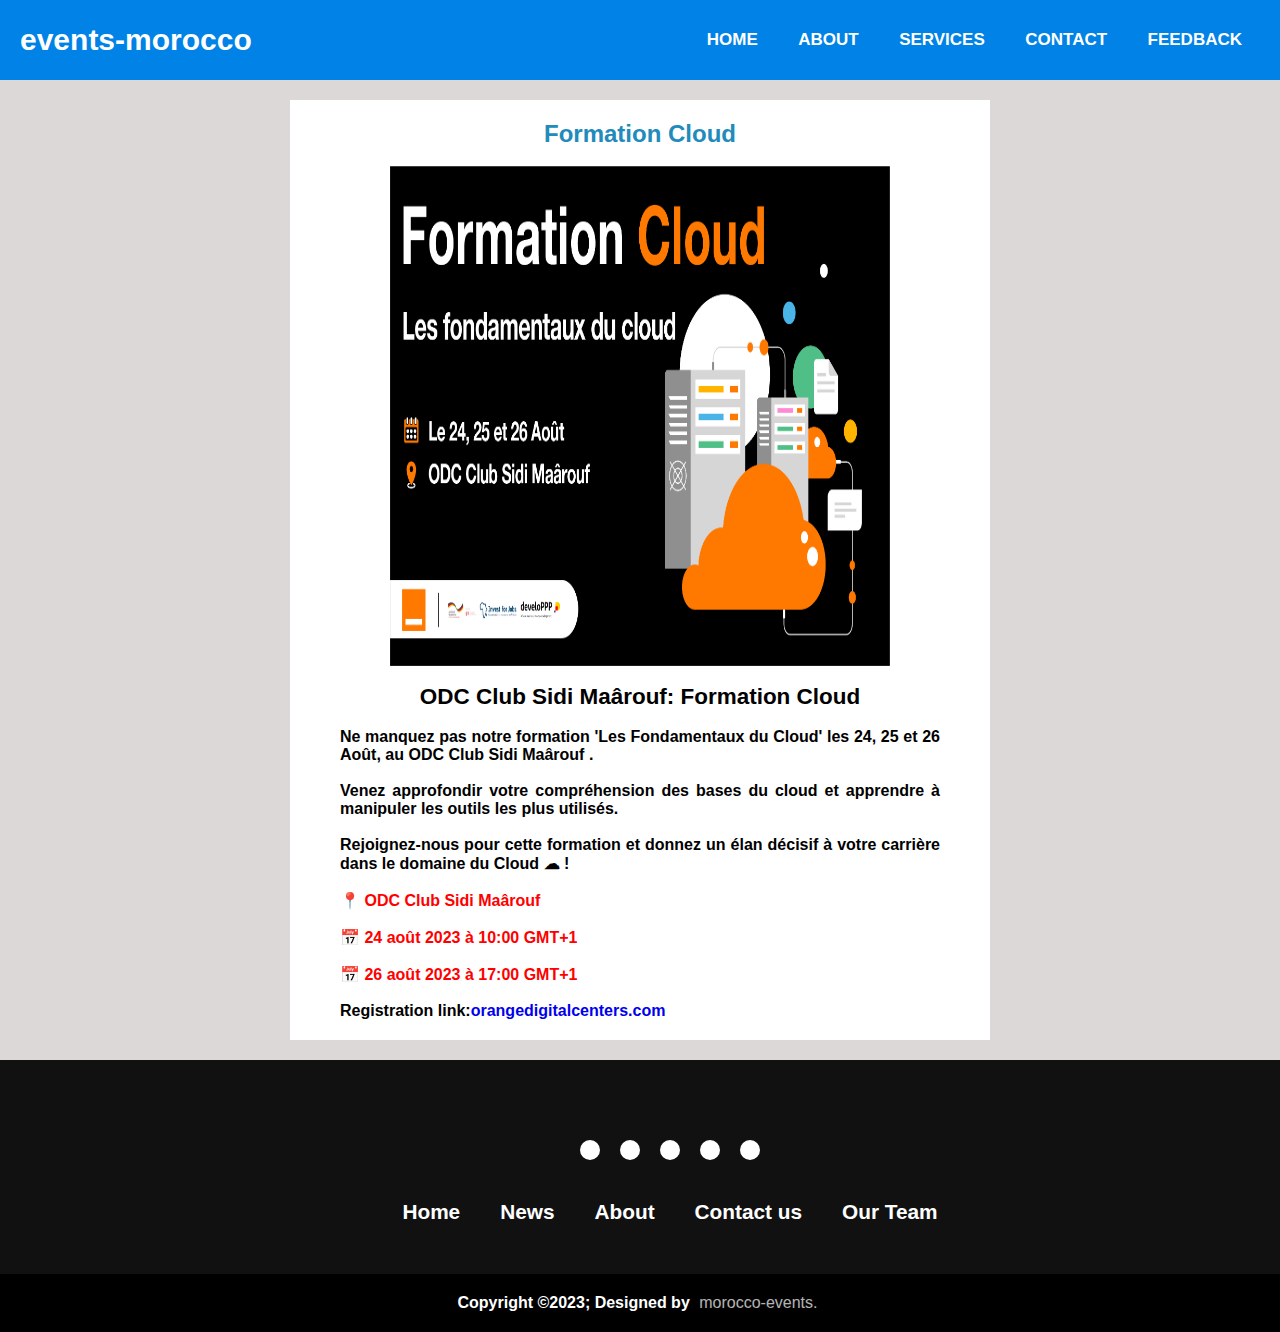
<file: site chat/Formation Cloud.html>
<!DOCTYPE html>
<html lang="en">
<head>
    <meta charset="UTF-8">
    <meta name="viewport" content="width=device-width, initial-scale=1.0">
    <link rel="stylesheet" href="style.css" />
    <link rel="stylesheet" href="https://cdnjs.cloudflare.com/ajax/libs/font-awesome/6.4.0/css/all.min.css" integrity="sha512-iecdLmaskl7CVkqkXNQ/ZH/XLlvWZOJyj7Yy7tcenmpD1ypASozpmT/E0iPtmFIB46ZmdtAc9eNBvH0H/ZpiBw==" crossorigin="anonymous" referrerpolicy="no-referrer" />

    <title>Formation Cloud</title>
</head>
<nav>
    <input type="checkbox" id="check">
    <label for="check" class="checkbtn">
       <i class="fa-solid fa-bars"></i>
    </label>   
    
    <label class="logo" id="log"> <a href="" style="color:white">events-morocco </a> </label>
       <ul>
        <li><a href="file:///C:/Users/BERHAACHRAF/Documents/Event-Calendar/morocco-events/index.html">
            <b> Home </a></li>
           
           
           
        <li><a href="#"><b>About</b></a></li>
        <li><a href="#"><b>Services</a></li>
        <li><a href="#"> Contact</a></li>
        <li><a href="#">Feedback</a></li>
        




       </ul>

   </nav>
<body style="background-color: rgba(197, 187, 187, 0.582);"> <header>
    
    
    
    <div class="myDiv">
        <h2 style="color: #218bbb ;">Formation Cloud </h2> <br>
            <img src="cl.png" width="500" height="500" center class="hack" > <br>
               
<p align="justify" class="text"> <b> <big><h3>ODC Club Sidi Maârouf: Formation Cloud
</h3> </big> </b> </p> <br>
<p align="justify" class="text"> Ne manquez pas notre formation 'Les Fondamentaux 
    du Cloud' les 24, 25 et 26 Août, au ODC Club Sidi Maârouf . </p> <br>
<p align="justify" class="text"> <b> Venez approfondir votre compréhension des bases du cloud et apprendre à manipuler les outils les plus utilisés.

</b> </p> <br>
<p align="justify" class="text"> <b>Rejoignez-nous pour cette formation et donnez un élan décisif à votre carrière dans le domaine du Cloud ☁ !

</b> </p> <br>



<p align="justify" class="text"style="color: red";>📍 ODC Club Sidi Maârouf   </p> <br>
<p align="justify" class="text"style="color: red";>📅  24 août 2023 à 10:00 GMT+1   </p> <br>
<p align="justify" class="text"style="color: red";>📅 26 août 2023 à 17:00 GMT+1   </p> <br>         
        
         
<p align="justify" class="text"> <b>Registration link:<a href="https://www.orangedigitalcenters.com/country/ma/events/64ca7712425529003c5be17e" >orangedigitalcenters.com</a> </b> </p> 
            
            
                     
             
      </div>

     
        
      <footer style="height: 80%;">
        <div class="footercontainer">
         
           <div class="socialIcons">
           <a href=""><i class="fa-brands fa-facebook"></i></a>
           <a href=""><i class="fa-brands fa-instagram"></i></a>
           <a href=""><i class="fa-brands fa-twitter"></i></a>
           <a href=""><i class="fa-brands fa-google-plus"></i></a>
           <a href=""><i class="fa-brands fa-youtube"></i></a>
         </div>
        <div class="footerNav">
            <ul>
              <li><a href="">Home</a></li>
              <li><a href="">News</a></li>
              <li><a href="">About </a></li>
              <li><a href="">Contact us</a></li>
              <li><a href="">Our Team</a></li>
   
   
            </ul>
   
        </div>
        
    </div>
    <div class="footer-Bottom">
       <p>Copyright &copy;2023; Designed by <span class="designer">morocco-events.</span></p>
   
   </div>
     </footer>

   
           
            

    
    
    
    </body>
    </html>
</file>
<file: site chat/style.css>
*{
    padding: 0;
    margin: 0;
    text-decoration: none;
}
    
    
   
    
    
    
    nav{
    background: #0082e6;
    height: 80px;
    width: 100%;
    }
    
    label.logo{
    color: white;
    font-size: 30px;
    line-height: 80px;
    padding: 20px;
    font-weight: bold;
    
    
    }
    
    label#log{
        color: white;
    }
    
    nav ul{
     float: right;
     margin-right: 20px;
    
    
    }
    
    nav ul li{
      
      display: inline-block;
    
      line-height: 80px;
      margin: 0 5px;
    
    }
    
    
    nav ul li a {
    
      color: white;
    font-size: 17px;
    padding: 7px 13px;
    border-radius: 3px;
    text-transform: uppercase;
    }
    
    a.active,a:hover{
    
    background: #1b9bff;
    transition: .5s;
    
    }
    .checkbtn{
    font-size: 30px;
    color: white;
    float:right;
    line-height: 80px;
    margin-right: 40px;
    cursor:pointer;
    display: none;
    }
    
    #check{
    
    display: none;
    
    }
    @media (maw-width:925px){
    label.logo{
        font-size: 10px;
        padding-left: 0;
        float: left;
    }
     nav ul li a{
        font-size: 16px;
     }
    
    }
    @media (max-width:858px){
      .checkbtn{
        display:block;
      }
      ul{
        position: fixed;
        width: 100%;
        height: 100vh;
        background: #2c3e50;
        top: 80px;
        left: -100%;
         text-align: center;
         transition: all .5s;
    
    
    
    
      }
     nav ul li{
    
        display: block;
        margin: 50px 0;
        line-height: 30px;
     }
    
     nav ul li a{
        font-size: 20px;
     }
    a:hover,a.active{
        background: none;
        color: #0082e6;
    }
    #check:checked ~ ul{
        left: 0;
    }
    
    
    }

    
    
    footer{
    background-color: #111;
    height: %;
    }
    
    .footercontainer{
    width:100% ;
    padding: 70px 30px 20px;
    height: 30%;
    }
    .socialIcons{
     display: flex;
     justify-content: center;
      
    
    
    }
    .socialIcons a{
        text-decoration: none;
        padding: 10px;
        background-color: white;
        margin: 10px;
        border-radius: 50%;
    
    
    }
    .socialIcons a i{
        font-size: 2em;
        color: black;
        opacity: 0.9;
    
    }
    /* hover Effect on Social Media Icons */
    
    .socialIcons a:hover{
        background-color: #111;
        transition: 0.5s;
    }
    
    .socialIcons a:hover i{
        color: white;
        transition: 0.5s;
    }
    .footerNav{
        margin: 30px 0;
    
    }
    
    .footerNav ul{
        display: flex;
        justify-content: center;
        list-style-type: none;
    
    }
    .footerNav ul li a{
        color: white;
        margin: 20px;
        text-decoration: none;
        font-size: 1.3em;
        transition: 0.5s;
    }
    
    .footer ul li a:hover{
        opacity: 1;
    
    }
    
    .footer-Bottom{
        background-color: #000;
        padding: 20px;
        text-align: center;
    
    }
    .footer-Bottom p{
        color: white;
    }
    
    .designer{
        opacity: 0.7;
       
        letter-spacing: 0 px 5px;
        font-weight: 400;
        margin: 8px 5px;
    }
    @media (max-width:700px){
        .footerNav ul{
            flex-direction: column;
        }
        .footerNav ul li{
            width:100%;
            text-align: center;
            margin: 10px;
        }
    }
    
body{

    background-color: #f1f1f1;
    padding: 0;
    margin:0;
    overflow-x:hidden;
    font-family:   sans-serif;
    
    
  
  
  
  }
  .event-container {
    font-family: "Roboto", sans-serif;
    max-width: 800px;
    margin: 0 auto;
  }
  
  .event-container h3.year {
    font-size: 40px;
    text-align: center;
    border-bottom: 1px solid #b1b1b1;
  }
  
  .event-container .event {
    box-shadow: 0 4px 16px -8px rgba(0, 0, 0, 0.4);
    display: flex;
    border-radius: 8px;
    margin: 32px 0;
  }
  
  .event .event-left {
    background: #222;
    min-width: 82px;
    display: flex;
    align-items: center;
    justify-content: center;
    color: #eee;
    padding: 8px 48px;
    font-weight: bold;
    text-align: center;
    border-radius: 8px 0 0 8px;
    
  }
  
  .event .event-left .date {
    font-size: 56px;
  }
  
  .event .event-left .month {
    font-size: 16px;
    font-weight: normal;
  }
  
  .event .event-right {
    display: flex;
    flex-direction: column;
    justify-content: center;
    padding: 0 24px;
    background-color: #fff;
  }
  
  .event .event-right h3.event-title {
    font-size: 24px;
    margin: 24px 0 10px 0;
    color: #218bbb;
    text-transform: uppercase;
  }
  
  .event .event-right .event-timing {
    background: #fff8ba;
    display: flex;
    align-items: center;
    justify-content: center;
    width: 100px;
    padding: 8px;
    border-radius: 16px;
    margin: 24px 0;
    font-size: 14px;
  }
  
  .event .event-right .event-timing img {
    height: 20px;
    padding-right: 8px;
  }
  
  @media (max-width: 550px) {
    .event {
      flex-direction: column;
    }
  
    .event .event-left {
      padding: 0;
      border-radius: 8px 8px 0 0;
    }
  
    .event .event-left .event-date .date,
    .event .event-left .event-date .month {
      display: inline-block;
      font-size: 24px;
    }
  
    .event .event-left .event-date {
      padding: 10px 0;
    }
  }
  .hack {
    display: block;
    margin-left: auto;
    margin-right: auto;
  
  }
  
  .myDiv {
    border: 0px outset red;
    background-color: white;
    text-align: center;
   width: 700px;
  margin-left: auto;
  margin-right: auto;
  display: block;
  margin-top: 20px;
  margin-bottom: 20px;
  padding-top: 20px;
  padding-bottom: 20px;
  }
  
  .ph{
  
  margin-top: 8px;
  max-resolution: 15px;
  line-height: 1.4;
  }
  
  .text{
  margin-left: 50px;
  margin-right:50px
  
  
  
  }
  
  @media only screen and  (max-width: 800px){
  
    .myDiv {
      
     width: 100% ;
     height: 150% ;
    
   
    
    
    }
    .hack {
      display: block;
      margin-left: auto;
      margin-right: auto;
    
      width: 330px;
    height: 350px;
    }
    
    .text{
      margin-left: 50px;
      margin-right:50px;
      text-align:justify;
  
    }
</file>
